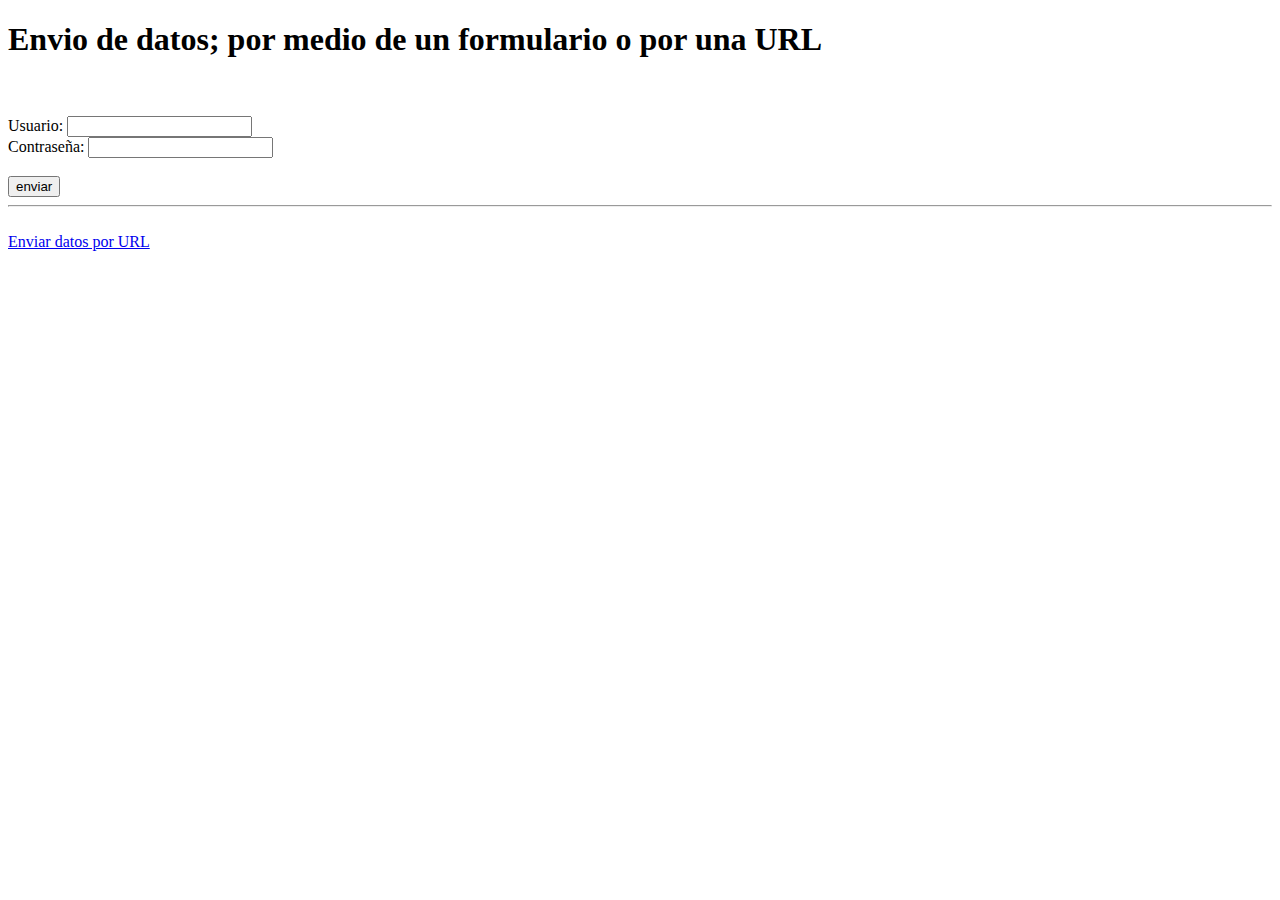
<file: ManejoParametros/target/ManejoParametros-1.0/index.html>
<!DOCTYPE html>
<html>
    <head>
        <title>Envio de datos</title>
        <meta http-equiv="Content-Type" content="text/html; charset=UTF-8">
    </head>
    <body>
        <h1>Envio de datos; por medio de un formulario o por una URL</h1>
        <br> 
        <br> 
        <form action="/ManejoParametros/Servlet" method="POST">
            Usuario: <input type="text" name="user"> 
            <br>    
            Contraseña: <input type="text" name="pass" >
            <br>
            <br>
            <input type="submit" value="enviar">
        </form>
        <hr>
        <br>
        <a href="/ManejoParametros/Servlet?user=Juanito&edad=25">Enviar datos por URL</a>
    </body>
</html>
</file>
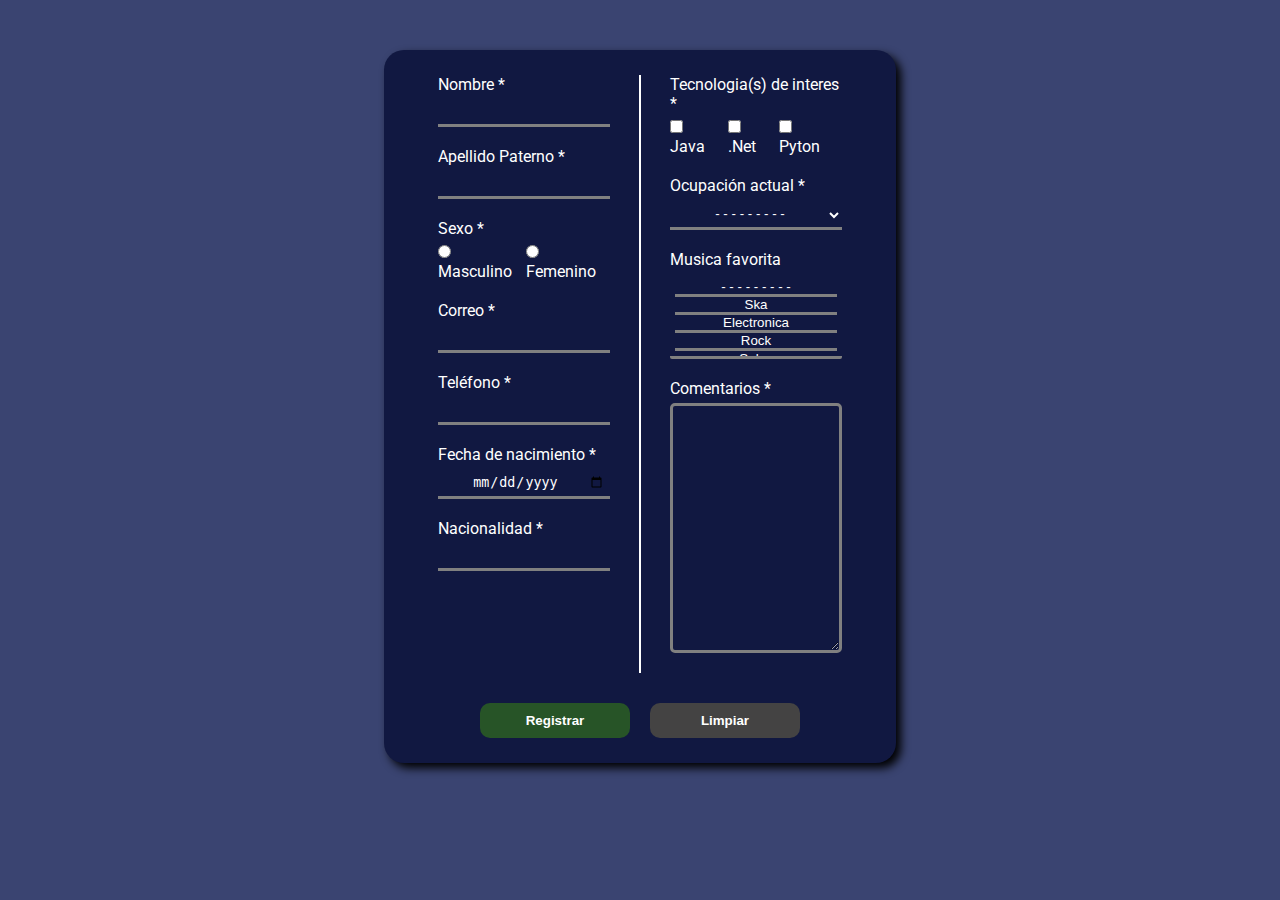
<file: PracticaManejoFormulario/target/PracticaManejoFormulario-1.0/index.html>
<!DOCTYPE html>
<html lang="en">

    <head>
        <meta charset="UTF-8">    
        <title>Formulario</title>        
        <link rel="preconnect" href="https://fonts.googleapis.com">
        <link rel="preconnect" href="https://fonts.gstatic.com" crossorigin>
        <link
            href="https://fonts.googleapis.com/css2?family=Open+Sans:ital,wght@0,300;0,400;0,500;0,600;0,700;0,800;1,300;1,400;1,500;1,600;1,700;1,800&family=Roboto:ital,wght@0,100;0,300;0,400;0,500;0,700;0,900;1,100;1,300;1,400;1,500;1,700;1,900&display=swap"
            rel="stylesheet">
        <link rel="stylesheet" href="recursos/estilos.css">
        <script type="text/javascript" src="recursos/funciones.js" /></script>
    </head>

    <body>

        <form name="form1" action="/PracticaManejoFormulario/Formulario" method="post" onsubmit="return validarForm(this)">
            <input type="hidden" name="oculto" value="Valor oculto">
            
            <div class="datos">
                <div class="izq">
                    <div class="dato">
                        <label for="nombre">Nombre *</label>
                        <input type="text" name="nombre" id="nombre" onfocus="this.select()">
                    </div>
                    <div class="dato">
                        <label for="apellidoP">Apellido Paterno *</label>
                        <input type="text" name="apellidoP" id="apellidoP" onfocus="this.select()">
                    </div>
                    <div class="dato">
                        <label>Sexo *</label>
                        <div class="checks">
                            <div class="checkRadio">
                                <input type="radio" name="sexo" id="masculino" value="Masculino">
                                <label for="masculino">Masculino</label>
                            </div>
                            <div class="checkRadio">
                                <input type="radio" name="sexo" id="femenino" value="Femenino">
                                <label for="femenino">Femenino</label>
                            </div>
                        </div>
                    </div>
                    <div class="dato">
                        <label for="correo">Correo *</label>
                        <input type="email" name="correo" id="correo" onfocus="this.select()">
                    </div>
                    <div class="dato">
                        <label for="telefono">Teléfono *</label>
                        <input type="tel" name="telefono" id="telefono" onfocus="this.select()">
                    </div>
                    <div class="dato">
                        <label for="fechaNacimiento">Fecha de nacimiento *</label>
                        <input type="date" name="fechaNacimiento" id="fechaNacimiento" onfocus="this.select()">
                    </div>
                    <div class="dato">
                        <label for="nacionalidad">Nacionalidad *</label>
                        <input type="text" name="nacionalidad" id="nacionalidad" onfocus="this.select()">
                    </div>
                </div>

                <div class="der">
                    <div class="dato">
                        <label>Tecnologia(s) de interes *</label>
                        <div class="checks">
                            <div class="check">
                                <input type="checkbox" name="tecnologia" id="java" value="Java">
                                <label for="java">Java</label>
                            </div>
                            <div class="check">
                                <input type="checkbox" name="tecnologia" id="net" value=".Net">
                                <label for="net">.Net</label>
                            </div>
                            <div class="check">
                                <input type="checkbox" name="tecnologia" id="pyton" value="Pyton">
                                <label for="pyton">Pyton</label>
                            </div>
                        </div>
                    </div>
                    <div class="dato">
                        <label>Ocupación actual *</label>
                        <select name="ocupacion" id="ocupacion">
                            <option value="">- - - - - - - - -</option>
                            <option value="Desarrollador Frontend">Desarrollador Frontend</option>
                            <option value="Desarrollador Backend">Desarrollador Backend</option>
                            <option value="Desarrollador Fullstack">Desarrollador Fullstack</option>
                            <option value="Soporte técnico">Soporte técnico</option>
                            <option value="Redes">Redes</option>
                        </select>
                    </div>
                    <div class="dato">
                        <label>Musica favorita</label>
                        <select name="musica" multiple id="musica">
                            <option value="">- - - - - - - - -</option>
                            <option value="Ska">Ska</option>
                            <option value="Electronica">Electronica</option>
                            <option value="Rock">Rock</option>
                            <option value="Salsa">Salsa</option>
                            <option value="Cumbia">Cumbia</option>
                        </select>
                    </div>
                    <div class="dato">
                        <label for="comentarios">Comentarios *</label>
                        <textarea name="comentarios" id="comentarios" cols="30" rows="10" onfocus="this.select()"></textarea>
                    </div>
                </div>

            </div>

            <div class="botones">
                <button type="submit" class="btn registrar">Registrar</button>
                <button type="reset" class="btn limpiar">Limpiar</button>
            </div>

        </form>

    </body>

</html>
</file>
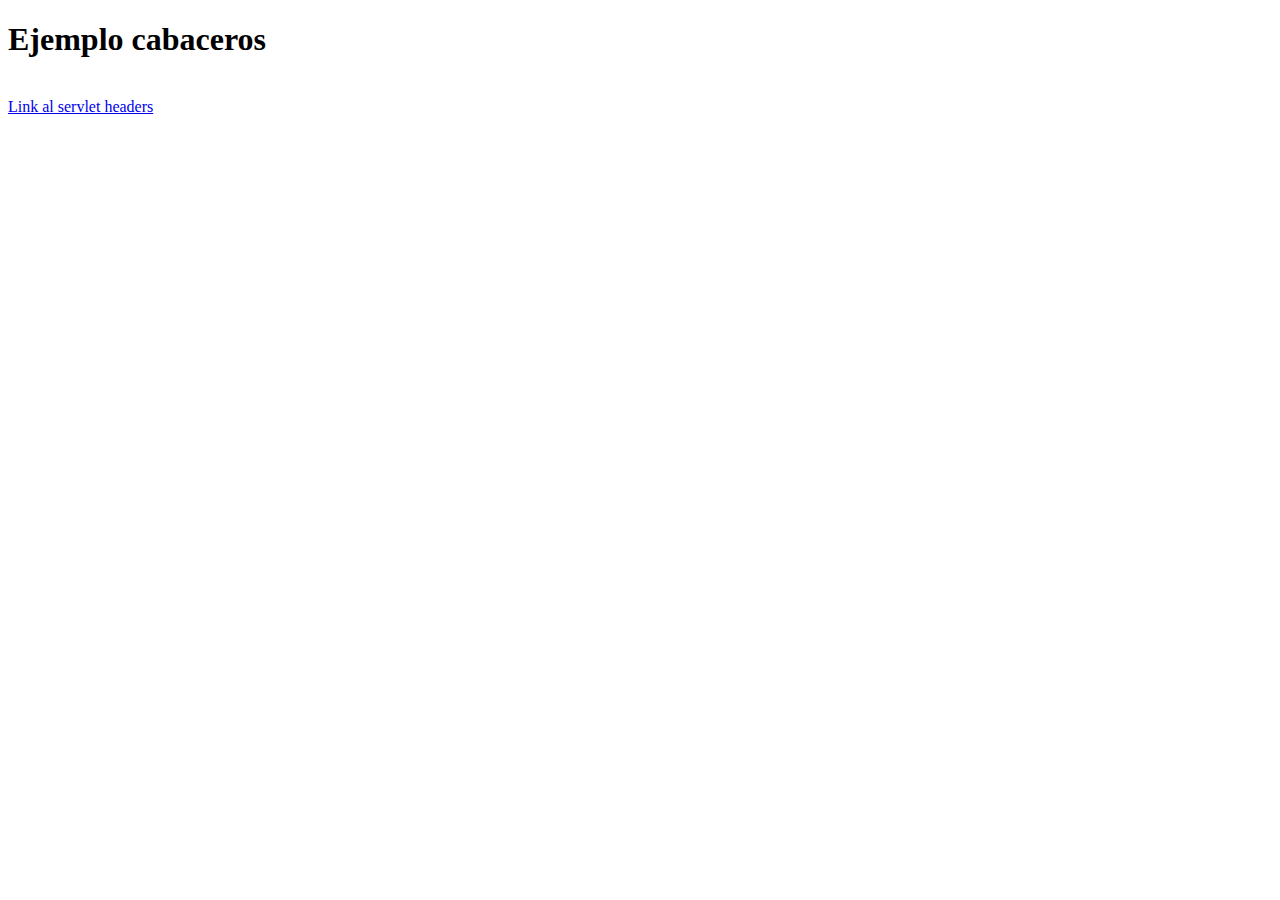
<file: ManejoCabeceros/src/main/webapp/index.html>
<!DOCTYPE html>
<html>
    <head>
        <title>Ejemplo manejo de cabeceros</title>
        <meta http-equiv="Content-Type" content="text/html; charset=UTF-8">
    </head>
    <body>
        <h1>Ejemplo cabaceros</h1>
        <br>
        <a href="/ManejoCabeceros/ServletHeaders">Link al servlet headers</a>
    </body>
</html>
</file>
<file: PracticaManejoFormulario/target/PracticaManejoFormulario-1.0/recursos/estilos.css>
* {
    margin: 0;
    padding: 0;
    box-sizing: border-box;
}

body {
    background-color: #3a4471;
    color: #fff;
    font-family: Roboto;
}

form {
    width: 40%;
    margin: 50px auto;     
    padding: 25px;   
    display: flex;
    flex-direction: column;
    align-items: center;   
    background-color: #111841; 
    border-radius: 20px;
    box-shadow: 5px 5px 10px #000;
}

form .datos {
    width: 100%;
    display: flex;
}

form .datos .izq , .der {
    width: 50%;
    display: flex;
    flex-direction: column;
    align-items: center;     
}

form .datos .izq {
    border-right: 1px solid #fff;
}

form .datos .der {
    border-left: 1px solid #fff;
}

form .datos .dato {
    width: 75%;
    margin-bottom: 20px;
    display: flex;
    flex-direction: column;
}

form .datos .dato label {
    margin-bottom: 5px;
}

form .datos .dato input, select, textarea {
    padding: 5px;
    text-align: center;
    outline: none;
}

form .datos .dato input, select {
    background: none;
    border: none;
    border-bottom: 3px solid grey;
    color: #fff;
}

form .datos .dato select option {
    background: #111841;
    border: none;
    border-bottom: 3px solid grey;
    color: #fff;
}

form .datos .dato select option:focus {
    outline: none;
    border: none;
}

form .datos .dato textarea {
    max-width: 100%;
    min-width: 100%;
    max-height: 250px;
    min-height: 250px;
    background: none;
    border: 3px solid grey;
    color: #fff;
    border-radius: 5px;
}

form .datos .dato .checks {
    display: flex;
    flex-direction: row;
}

form .datos .dato .checks .checkRadio, .check {
    margin-right: 10px;
}

form .botones {
    display: flex;
}

form .btn {
    width: 150px;
    margin: 30px 10px 0 10px;
    padding: 10px 0;
    font-weight: bold;        
    border: none;
    border-radius: 10px;
    cursor: pointer;
    color: #fff;
}

form .registrar {
    background-color: rgb(39, 84, 39);    
}

form .limpiar {
    background-color: rgb(68, 67, 67);
}
</file>
